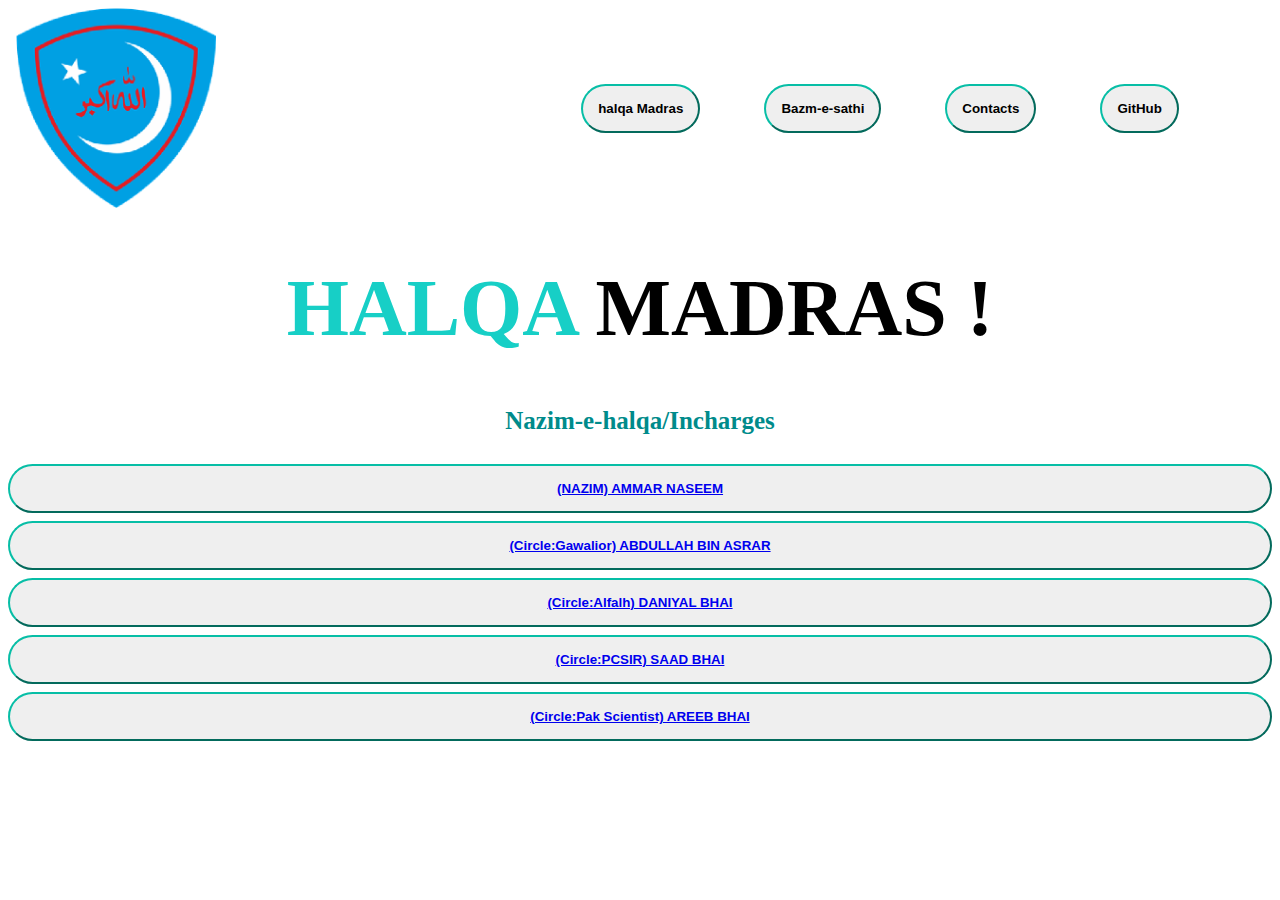
<file: index.html>
<!DOCTYPE html>
<html lang="en">

<head>
  <meta charset="UTF-8">
  <meta name="viewport" content="width=device-width, initial-scale=1.0">
  <title>Document</title>
  <link rel="stylesheet" href="./halqa.css">
</head>

<body>
<!--link-->
  <div class="navbar">
    <ul>

      <li><button class="home"><a href="#">halqa Madras</a></button></li>
      <li><button class="about"><a href="about.html">Bazm-e-sathi</a></button></li>
      <li><button class="contect"><a href="./contect.html">Contacts</a></button></li>
      <li><button class="contect"><a href="https://github.com/musabaziz12">GitHub </a></button></li>
    </ul>
  </div> <!--heading-->
  <div class="heading" style="text-align: left;">
    <!--image logo-->
    <center>
      <h1><span>HALQA</span> MADRAS !</h1>
    </center>
    <img class="box" src="./logo.png" alt="" height="200" width="200">
    <!--link name-->
    <h2>Nazim-e-halqa/Incharges</h2>
    <button class="home"><a href="#">(NAZIM) AMMAR NASEEM  </a></button>
    <button class="about"><a href="#">(Circle:Gawalior) ABDULLAH BIN ASRAR</a></button>
    <button class="contect"><a href="#">(Circle:Alfalh) DANIYAL BHAI</a></button>
    <button class="log"><a href="#">(Circle:PCSIR) SAAD BHAI</button></a>
    <button class="log"><a href="#">(Circle:Pak Scientist) AREEB BHAI</button></a>

   


  </body>
</html>
</file>
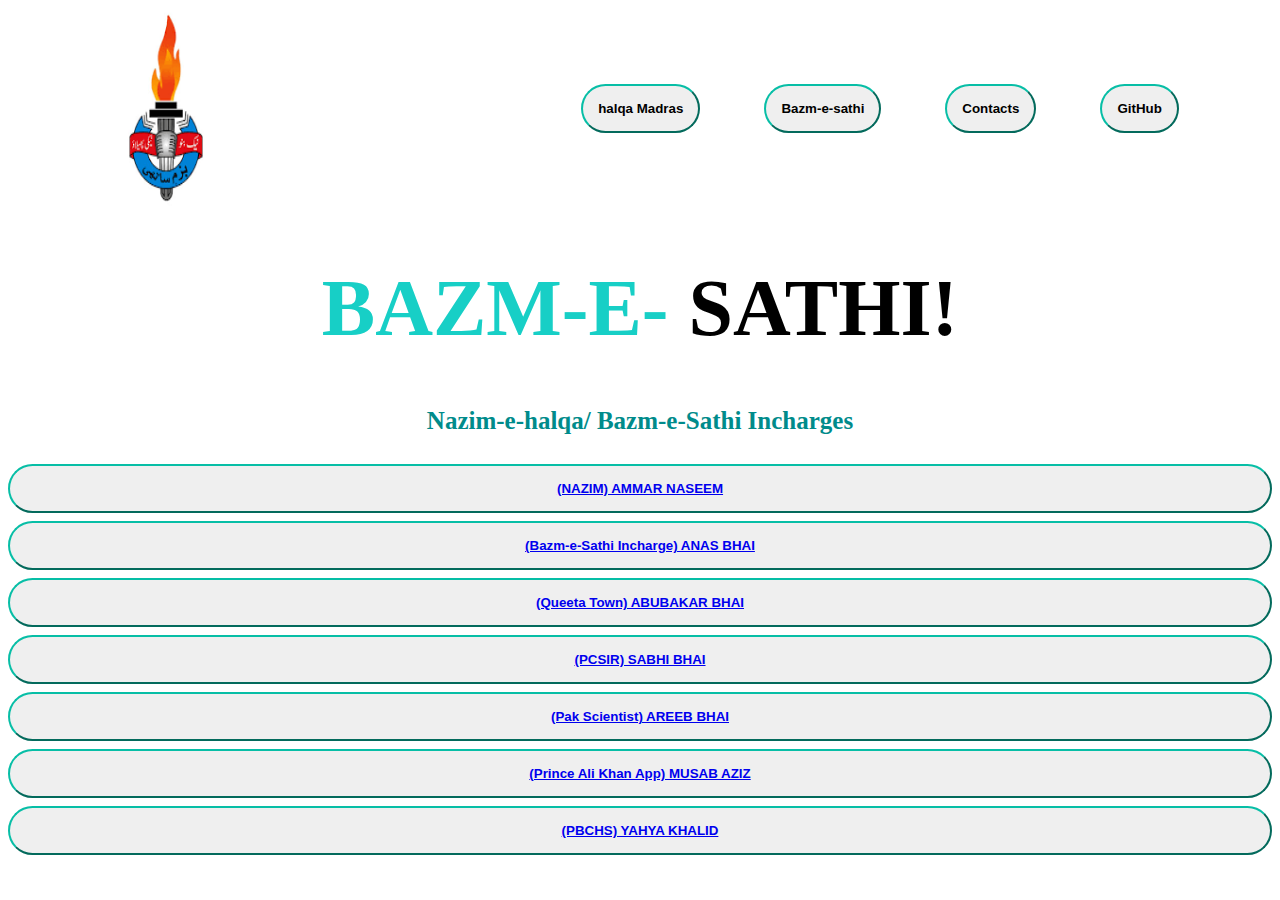
<file: about.html>
<!DOCTYPE html>
<html lang="en">

<head>
  <meta charset="UTF-8">
  <meta name="viewport" content="width=device-width, initial-scale=1.0">
  <title>Document</title>
  <link rel="stylesheet" href="./contect.css">
</head>

<body>
<!--links-->
  <div class="navbar">
    <ul>

      <li><button class="home"><a href="./index.html">halqa Madras</a></button></li>
      <li><button class="about"><a href="./about.html">Bazm-e-sathi</a></button></li>
      <li><button class="contect"><a href="./contect.html">Contacts</a></button></li>
      <li><button class="contect"><a href="https://github.com/musabaziz12">GitHub </a></button></li>
    </ul>
  </div> <!--heading-->
  <div class="heading" style="text-align: left;">
    <center>
      <h1><span>BAZM-E-</span> SATHI!</h1>
    </center>
    <img class="box" src="./bazam.png" alt="" height="200" width="300">
    
    <h2>Nazim-e-halqa/ Bazm-e-Sathi Incharges</h2>
    <button class="home"><a href="#"> (NAZIM) AMMAR NASEEM </a></button>
    <button class="about"><a href="#">(Bazm-e-Sathi Incharge) ANAS BHAI</a></button>
    <button class="contect"><a href="#">(Queeta Town) ABUBAKAR BHAI</a></button>
    <button class="log"><a href="#">(PCSIR) SABHI BHAI</button></a>
    <button class="log"><a href="#">(Pak Scientist) AREEB BHAI</button></a>
    <button class="log"><a href="#">(Prince Ali Khan App) MUSAB AZIZ</button></a>
    <button class="log"><a href="#">(PBCHS) YAHYA KHALID</button></a>


  </body>
</html>
</file>
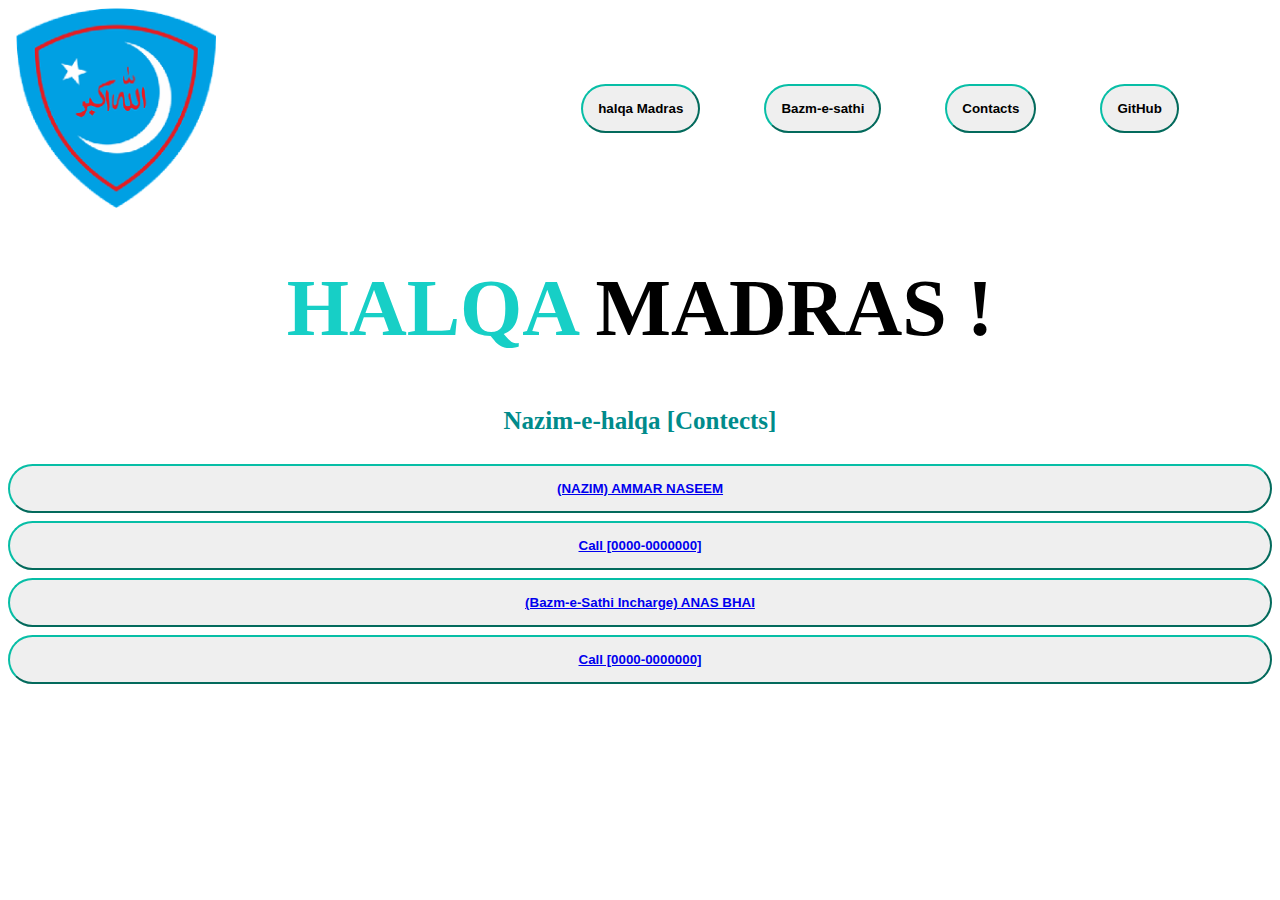
<file: contect.html>
<!DOCTYPE html>
<html lang="en">

<head>
  <meta charset="UTF-8">
  <meta name="viewport" content="width=device-width, initial-scale=1.0">
  <title>Document</title>
  <link rel="stylesheet" href="./contect.css">
</head>

<body>
<!--link-->
  <div class="navbar">
    <ul>

      <li><button class="home"><a href="./index.html">halqa Madras</a></button></li>
      <li><button class="about"><a href="about.html">Bazm-e-sathi</a></button></li>
      <li><button class="contect"><a href="./contect.html">Contacts</a></button></li>
      <li><button class="contect"><a href="https://github.com/musabaziz12">GitHub </a></button></li>
    
    </ul>
  </div> <!--heading-->
  <div class="heading" style="text-align: left;">
    <!--bazm e sathi img-->
    <center>
      <h1><span>HALQA</span> MADRAS !</h1>
    </center>
    <img class="box" src="./logo.png" alt="" height="200" width="200">
    <!--link name-->
    <h2>Nazim-e-halqa [Contects]</h2>
    <button class="home"><a href="#">(NAZIM) AMMAR NASEEM </a></button>
    <button class="about"><a href="#">Call [0000-0000000]</a></button>
    <button class="about"><a href="#">(Bazm-e-Sathi Incharge) ANAS BHAI</a></button>
    <button class="about"><a href="#">Call [0000-0000000]</a></button>
   


  </body>
</html>
</file>
<file: halqa.css>
.navbar {
    width: 90%;
    margin: auto;
    padding: 30px;
    display: flex;
    justify-content: space-between;
    justify-content: right;
    align-items: center;
}

.navbar ul li {
    display: inline-block;
    margin: 30px;
    position: relative;
}

.navbar ul li a {
    text-decoration: none;
    color: rgb(0, 0, 0);
}

.navbar ul li a span {
    background-color: rgba(12, 12, 12, 0.979);
    padding: 9px;
    border-radius: 25px;
}

.navbar ul li a:hover {
    color: rgb(175, 18, 18);


}

.button {
    width: 90%;
    margin: auto;
    padding: 30px;
    align-items: left;
    margin: 30px;
    position: relative;
}


.button button {
    border-radius: 25px;
    border-color: rgb(7, 190, 166);
    padding: 15px;
}

.button button a {
    color: rgb(7, 190, 166);
    font-weight: 600;
    text-decoration: none;
    display: inline-block;

}

.home {
    margin: 30px;
    position: relative;
    width: 100%;
    margin: auto;
    padding: 30px;
    display: flex;
    justify-content: space-between;
    justify-content: right;
    align-items: center;
    border-radius: 25px;
    border-color: rgb(7, 190, 166);
    padding: 15px;
    color: rgb(8, 6, 6);
    font-weight: 600;
    text-decoration: none;
    display: inline-block;
 }

.about {
    margin: 30px;
    position: relative;
    width: 100%;
    margin: auto;
    padding: 30px;
    display: flex;
    justify-content: space-between;
    justify-content: right;
    align-items: center;
    border-radius: 25px;
    border-color: rgb(7, 190, 166);
    padding: 15px;
    color: rgb(0, 0, 0);
    font-weight: 600;
    text-decoration: none;
    display: inline-block;
}

.contect {

    margin: 30px;
    position: relative;
    width: 100%;
    margin: auto;
    padding: 30px;
    display: flex;
    justify-content: space-between;
    justify-content: right;
    align-items: center;
    border-radius: 25px;
    border-color: rgb(7, 190, 166);
    padding: 15px;
    color: rgb(0, 0, 0);
    font-weight: 600;
    text-decoration: none;
    display: inline-block;
}

.heading h1 span {
    color: rgb(23, 207, 198);
}

.log {
    margin: 30px;
    position: relative;
    width: 100%;
    margin: auto;
    padding: 30px;
    display: flex;
    justify-content: space-between;
    justify-content: right;
    align-items: center;
    border-radius: 25px;
    border-color: rgb(7, 190, 166);
    padding: 15px;
    color: rgb(0, 0, 0);
    font-weight: 600;
    text-decoration: none;
    display: inline-block;
}

.heading {
    font-size: 40px;
}

.box {
    position: absolute;
    top: 8px;
    left: 16px;
    font-size: 18px;
}
h2 {
    font-size: 25px;
    text-align: center;
color: darkcyan;
}
</file>
<file: contect.css>
.navbar {
    width: 90%;
    margin: auto;
    padding: 30px;
    display: flex;
    justify-content: space-between;
    justify-content: right;
    align-items: center;
}

.navbar ul li {
    display: inline-block;
    margin: 30px;
    position: relative;
}

.navbar ul li a {
    text-decoration: none;
    color: rgb(0, 0, 0);
}

.navbar ul li a span {
    background-color: rgba(12, 12, 12, 0.979);
    padding: 9px;
    border-radius: 25px;
}

.navbar ul li a:hover {
    color: rgb(175, 18, 18);


}

.button {
    width: 90%;
    margin: auto;
    padding: 30px;
    align-items: left;
    margin: 30px;
    position: relative;
}


.button button {
    border-radius: 25px;
    border-color: rgb(7, 190, 166);
    padding: 15px;
}

.button button a {
    color: rgb(7, 190, 166);
    font-weight: 600;
    text-decoration: none;
    display: inline-block;

}

.home {
    margin: 30px;
    position: relative;
    width: 100%;
    margin: auto;
    padding: 30px;
    display: flex;
    justify-content: space-between;
    justify-content: right;
    align-items: center;
    border-radius: 25px;
    border-color: rgb(7, 190, 166);
    padding: 15px;
    color: rgb(8, 6, 6);
    font-weight: 600;
    text-decoration: none;
    display: inline-block;
 }

.about {
    margin: 30px;
    position: relative;
    width: 100%;
    margin: auto;
    padding: 30px;
    display: flex;
    justify-content: space-between;
    justify-content: right;
    align-items: center;
    border-radius: 25px;
    border-color: rgb(7, 190, 166);
    padding: 15px;
    color: rgb(0, 0, 0);
    font-weight: 600;
    text-decoration: none;
    display: inline-block;
}

.contect {

    margin: 30px;
    position: relative;
    width: 100%;
    margin: auto;
    padding: 30px;
    display: flex;
    justify-content: space-between;
    justify-content: right;
    align-items: center;
    border-radius: 25px;
    border-color: rgb(7, 190, 166);
    padding: 15px;
    color: rgb(0, 0, 0);
    font-weight: 600;
    text-decoration: none;
    display: inline-block;
}

.heading h1 span {
    color: rgb(23, 207, 198);
}

.log {
    margin: 30px;
    position: relative;
    width: 100%;
    margin: auto;
    padding: 30px;
    display: flex;
    justify-content: space-between;
    justify-content: right;
    align-items: center;
    border-radius: 25px;
    border-color: rgb(7, 190, 166);
    padding: 15px;
    color: rgb(0, 0, 0);
    font-weight: 600;
    text-decoration: none;
    display: inline-block;
}

.heading {
    font-size: 40px;
}

.box {
    position: absolute;
    top: 8px;
    left: 16px;
    font-size: 18px;
}
h2 {
    font-size: 25px;
    text-align: center;
color: darkcyan;
}
</file>
